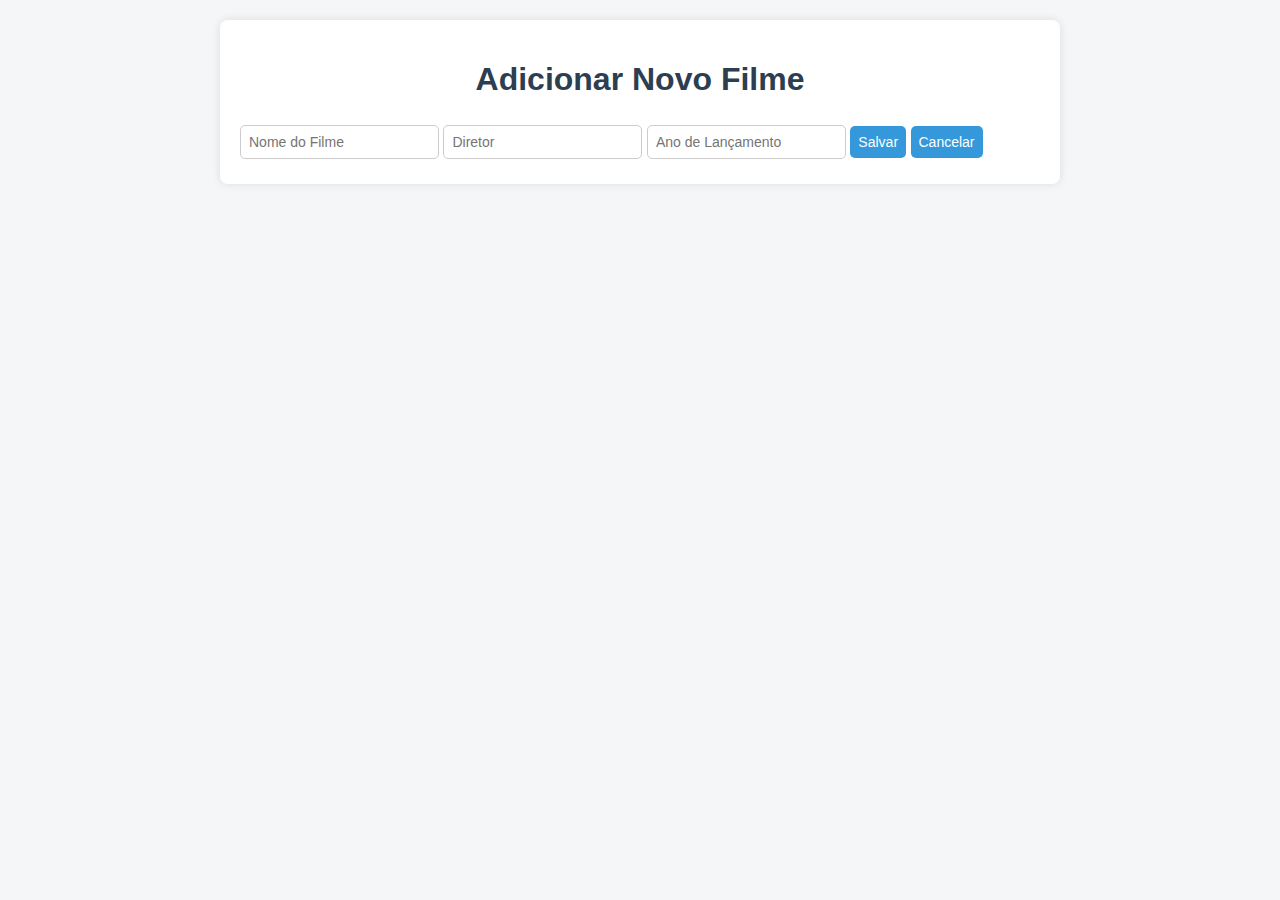
<file: src/main/resources/static/adicionar.html>
<!DOCTYPE html>
<html lang="pt-BR">
<head>
    <meta charset="UTF-8">
    <title>Adicionar Filme</title>
    <link rel="stylesheet" href="style.css">
</head>
<body>
<div class="container">
    <h1>Adicionar Novo Filme</h1>
    <input type="text" id="nome" placeholder="Nome do Filme">
    <input type="text" id="diretor" placeholder="Diretor">
    <input type="number" id="anoLancamento" placeholder="Ano de Lançamento">
    <button onclick="adicionar()">Salvar</button>
    <button onclick="window.location.href='/'">Cancelar</button>
</div>

<script>
    const api = "/filmes";

    async function adicionar() {
        const resp = await fetch(api, {
            method: "POST",
            headers: { "Content-Type": "application/json" },
            body: JSON.stringify({
                nome: document.getElementById("nome").value,
                diretor: document.getElementById("diretor").value,
                anoLancamento: document.getElementById("anoLancamento").value
            })
        });
        if (resp.ok) {
            alert("Filme adicionado com sucesso!");
            window.location.href = "/";
        } else {
            alert("Erro ao adicionar filme!");
        }
    }
</script>
</body>
</html>
</file>
<file: src/main/resources/static/style.css>
body {
    font-family: Arial, sans-serif;
    margin: 20px;
    background-color: #f4f6f8;
    color: #333;
}

h1, h2 {
    color: #2c3e50;
    text-align: center;
}

input, button {
    margin: 5px 0;
    padding: 8px;
    font-size: 14px;
    border-radius: 5px;
    border: 1px solid #ccc;
}

button {
    background-color: #3498db;
    color: white;
    border: none;
    cursor: pointer;
    transition: 0.3s;
}

button:hover {
    background-color: #2980b9;
}

table {
    width: 100%;
    border-collapse: collapse;
    margin-top: 20px;
}

th, td {
    border: 1px solid #ddd;
    padding: 8px;
    text-align: left;
}

th {
    background-color: #f2f2f2;
}

.actions a {
    margin-right: 10px;
    text-decoration: none;
    color: #3498db;
}

.actions a:hover {
    text-decoration: underline;
}

.container {
    max-width: 800px;
    margin: auto;
    background: white;
    padding: 20px;
    border-radius: 8px;
    box-shadow: 0 0 10px rgba(0,0,0,0.1);
}
</file>
